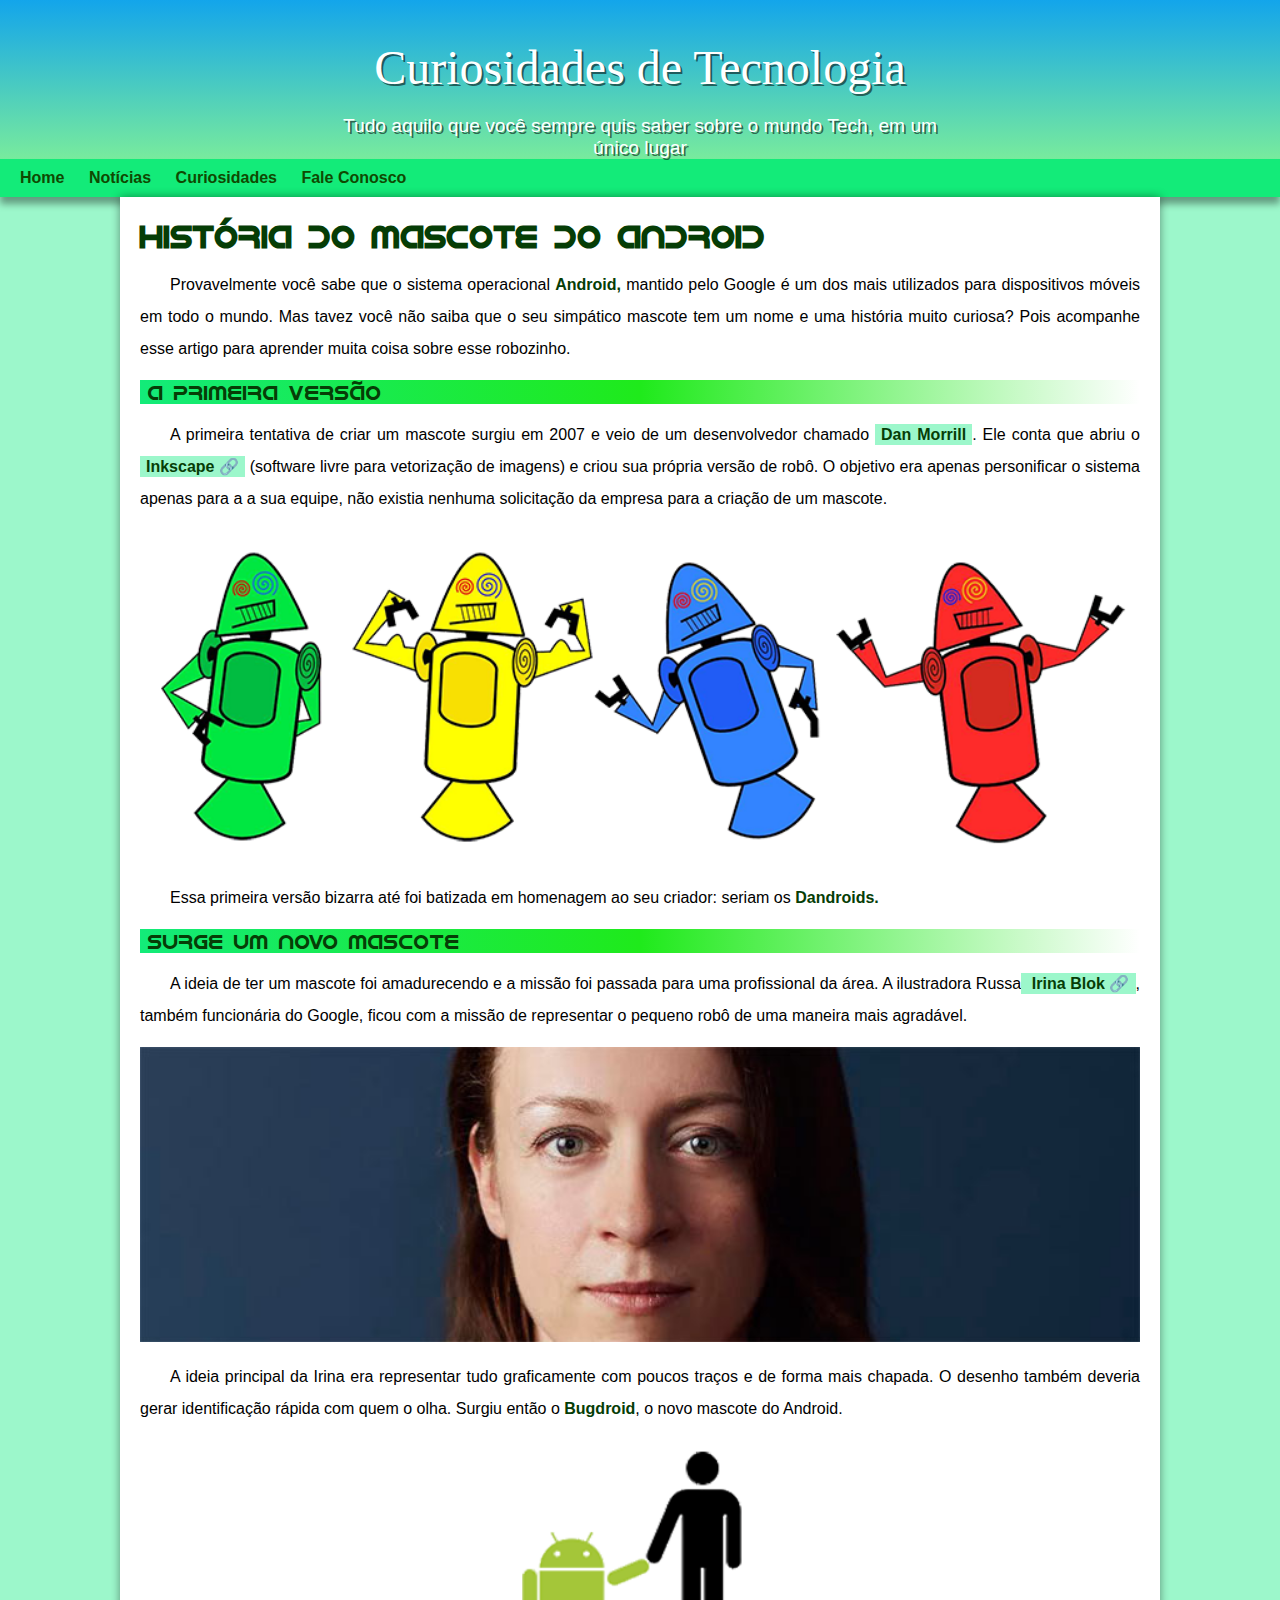
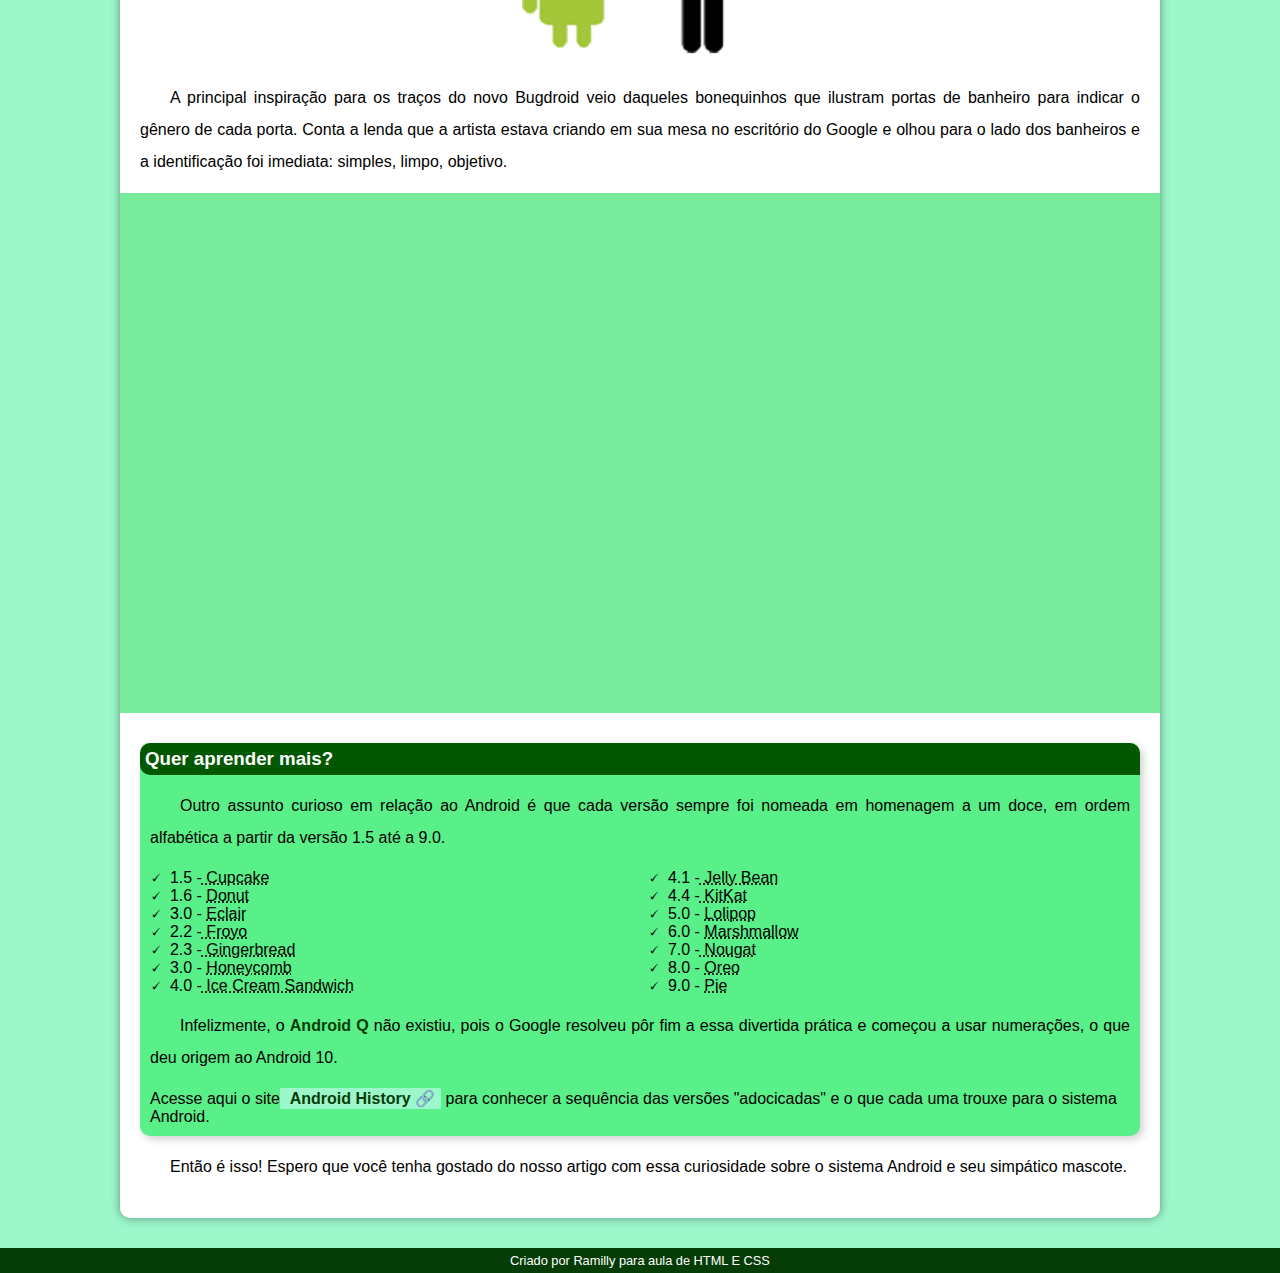
<file: index.html>
<!DOCTYPE html>
<html lang="pt-br">
<head>
    <meta charset="UTF-8">
    <meta name="viewport" content="width=device-width, initial-scale=1.0">
    <title>Como surgiu o mascote do android</title>
    <link rel="shortcut icon" href="imagens/favicon.ico" type="image/x-icon">
    <link rel="stylesheet" href="stylo/style.CSS">
</head>
<body>
    <header>
        <h1>Curiosidades de Tecnologia</h1>
        <p>Tudo aquilo que você sempre quis saber sobre o mundo Tech, em um único lugar</p>
    </header>
    <nav>
        <a href="#">Home</a>
        <a href="#">Notícias</a>
        <a href="#">Curiosidades</a>
        <a href="#">Fale Conosco</a>
    </nav>
    <main>
        <article>
        <h1>História do Mascote do Android</h1>

            <p>Provavelmente você sabe que o sistema operacional <strong>Android,</strong> mantido pelo Google é um dos mais utilizados para dispositivos móveis em todo o mundo. Mas tavez você não saiba que o seu simpático mascote tem um nome e uma história muito curiosa? Pois acompanhe esse artigo para aprender muita coisa sobre esse robozinho.</p>

            <h2>A primeira versão</h2>

            <p>A primeira tentativa de criar um mascote surgiu em 2007 e veio de um desenvolvedor chamado <a href="https://androidcommunity.com/dan-morrill-shows-us-the-android-mascot-that-almost-was-20130103/" target="_blank">Dan Morrill</a>. Ele conta que abriu o <a href="https://inkscape.org/pt-br/" target="_blank" class="externo">Inkscape</a> (software livre para vetorização de imagens) e criou sua própria versão de robô. O objetivo era apenas personificar o sistema apenas para a a sua equipe, não existia nenhuma solicitação da empresa para a criação de um mascote.</p>

            <picture>
                <source media="(max-width: 670px)" srcset="imagens/dan-droids-pq.png">
                <img src="imagens/dan-droids.png" alt="primeiro mascote do Android"></picture>

            <p>Essa primeira versão bizarra até foi batizada em homenagem ao seu criador: seriam os <strong>Dandroids.</strong></p>

            <h2>Surge um novo mascote</h2>

            <p>A ideia de ter um mascote foi amadurecendo e a missão foi passada para uma profissional da área. A ilustradora Russa<a href="https://www.irinablok.com/" target="_blank" class="externo"> Irina Blok</a>, também funcionária do Google, ficou com a missão de representar o pequeno robô de uma maneira mais agradável.</p>

          <picture>
            <source media="(max-width:670px )" srcset="imagens/irina-blok-pq.jpg">
            <img src="imagens/irina-blok.jpg" alt="criadora do android"></picture>

            <p>A ideia principal da Irina era representar tudo graficamente com poucos traços e de forma mais chapada. O desenho também deveria gerar identificação rápida com quem o olha. Surgiu então o <strong>Bugdroid</strong>, o novo mascote do Android.</p>

           <img src="imagens/bugdroid.png" class="pequena" alt="bugdroid">

            <p>A principal inspiração para os traços do novo Bugdroid veio daqueles bonequinhos que ilustram portas de banheiro para indicar o gênero de cada porta. Conta a lenda que a artista estava criando em sua mesa no escritório do Google e olhou para o lado dos banheiros e a identificação foi imediata: simples, limpo, objetivo.</p>

            <div class="video"><iframe width="560" height="315" src="https://www.youtube.com/embed/l2UDgpLz20M?si=z8mHu2H705_Gt8eh" title="YouTube video player" frameborder="0" allow="accelerometer; autoplay; clipboard-write; encrypted-media; gyroscope; picture-in-picture; web-share" referrerpolicy="strict-origin-when-cross-origin" allowfullscreen></iframe></div>
             <aside>
                 <h3>Quer aprender mais? </h3>
                 
                             <p>Outro assunto curioso em relação ao Android é que cada versão sempre foi nomeada em homenagem a um doce, em ordem alfabética a partir da versão 1.5 até a 9.0.</p>
                 <ul>
                     
                                 <li>1.5 -<abbr title="Bolo de copo"> Cupcake</abbr></li>
                                 <li>1.6 - <abbr title="Rosquinha">Donut</abbr></li>
                                 <li>3.0 - <abbr title="Bomba">Eclair</abbr></li>
                                 <li>2.2 -<abbr title="Iogurte congelado"> Froyo</abbr></li>
                                 <li>2.3 -<abbr title="Biscoito de gengibre"> Gingerbread</abbr></li>
                                 <li>3.0 - <abbr title="Favo de mel">Honeycomb</abbr></li>
                                 <li>4.0 -<abbr title="Sanduiche de sorvete"> Ice Cream Sandwich</abbr></li>
                                 <li>4.1 -<abbr title="Jujuba"> Jelly Bean</abbr></li>
                                 <li>4.4 -<abbr title="Kitket"> KitKat</abbr></li>
                                 <li>5.0 - <abbr title="Pirulito">Lolipop</abbr></li>
                                 <li>6.0 - <abbr title="Marshmallow">Marshmallow</abbr></li>
                                 <li>7.0 -<abbr title="Torrone"> Nougat</abbr></li>
                                 <li>8.0 - <abbr title="operacional">Oreo</abbr></li>
                                 <li>9.0 - <abbr title="Torta">Pie</abbr></li>
                 </ul>
                 
                             <p>Infelizmente, o <strong>Android Q</strong> não existiu, pois o Google resolveu pôr fim a essa divertida prática e começou a usar numerações, o que deu origem ao Android 10.</p>
                 
                            Acesse aqui o site<a href="https://www.android.com/intl/pt-BR_br/history/" target="_blank" class="externo"> Android History</a> para conhecer a sequência das versões "adocicadas" e o que cada uma trouxe para o sistema Android.
             </aside>

           <p> Então é isso! Espero que você tenha gostado do nosso artigo com essa curiosidade sobre o sistema Android e seu simpático mascote.</p>
        </article>
    </main>
    <footer>
        <p>Criado por Ramilly para aula de HTML E CSS</p>
    </footer>
    
</body>
</html>
</file>
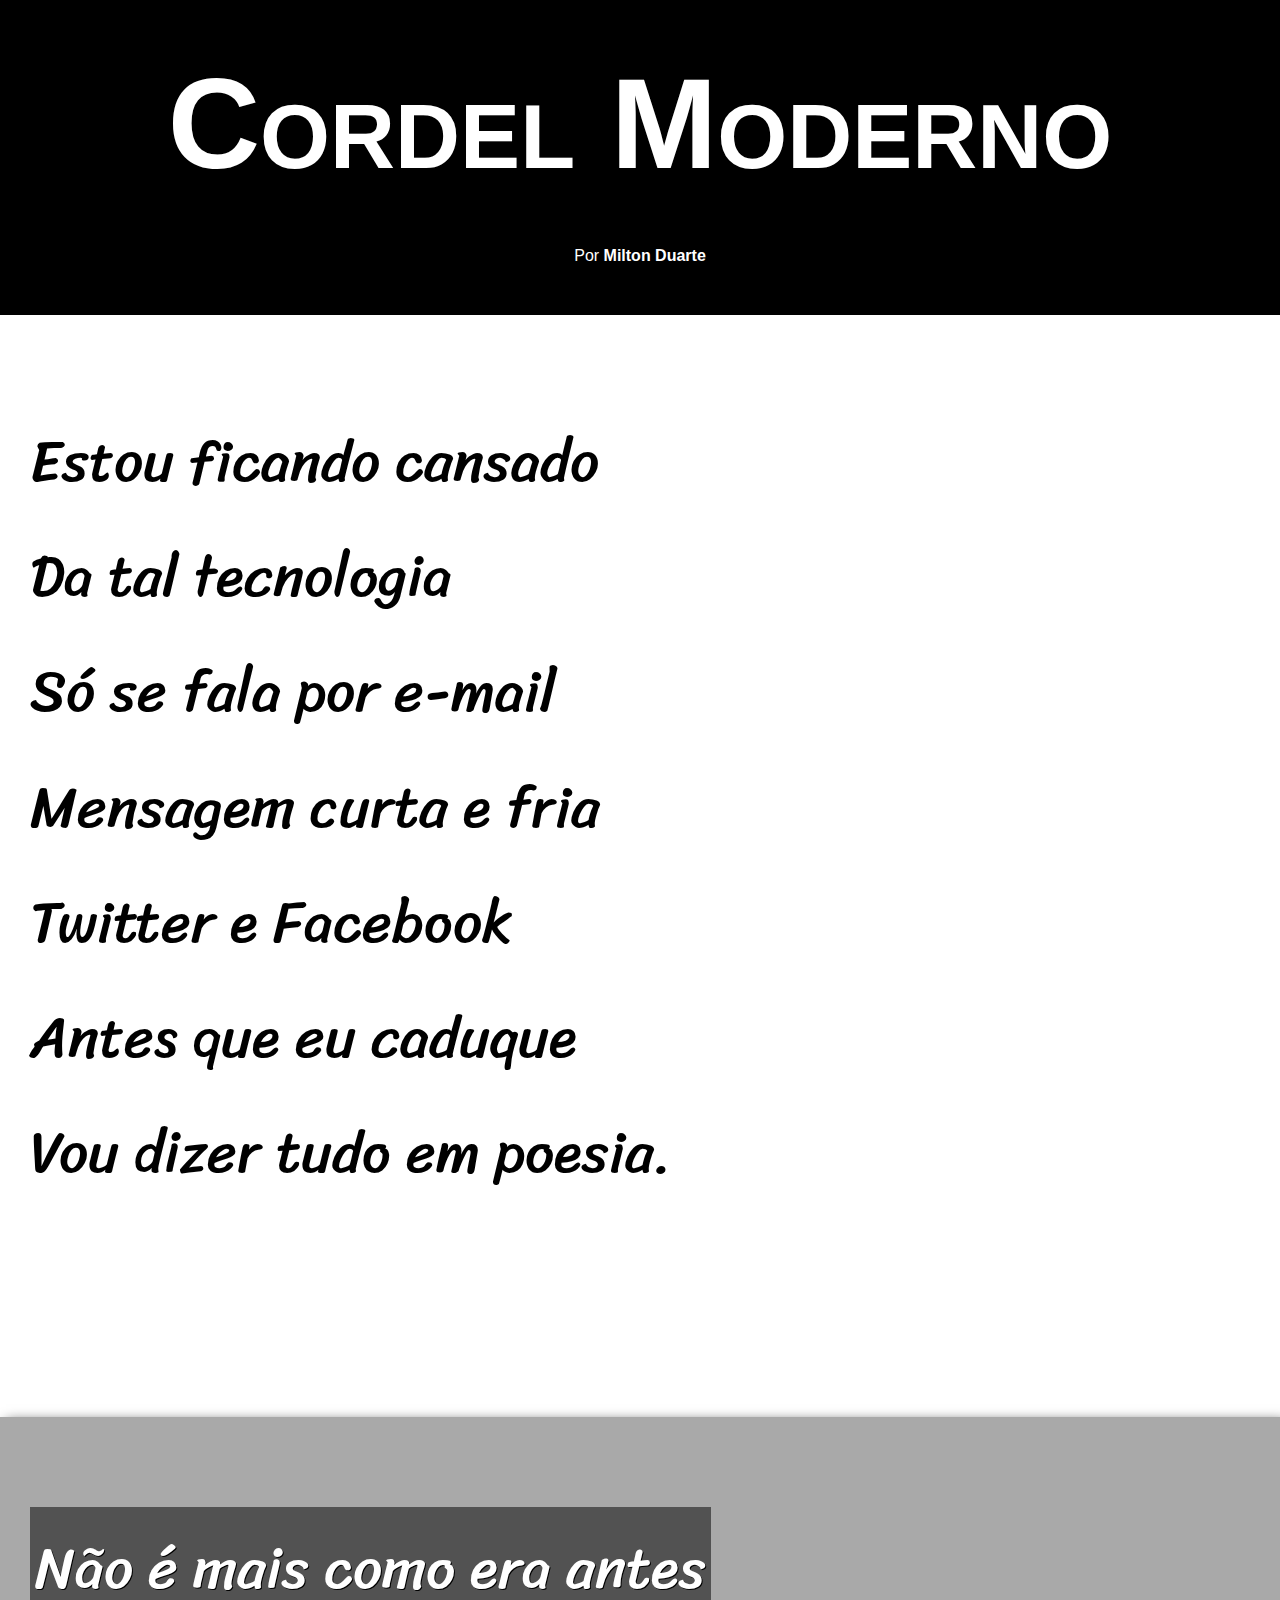
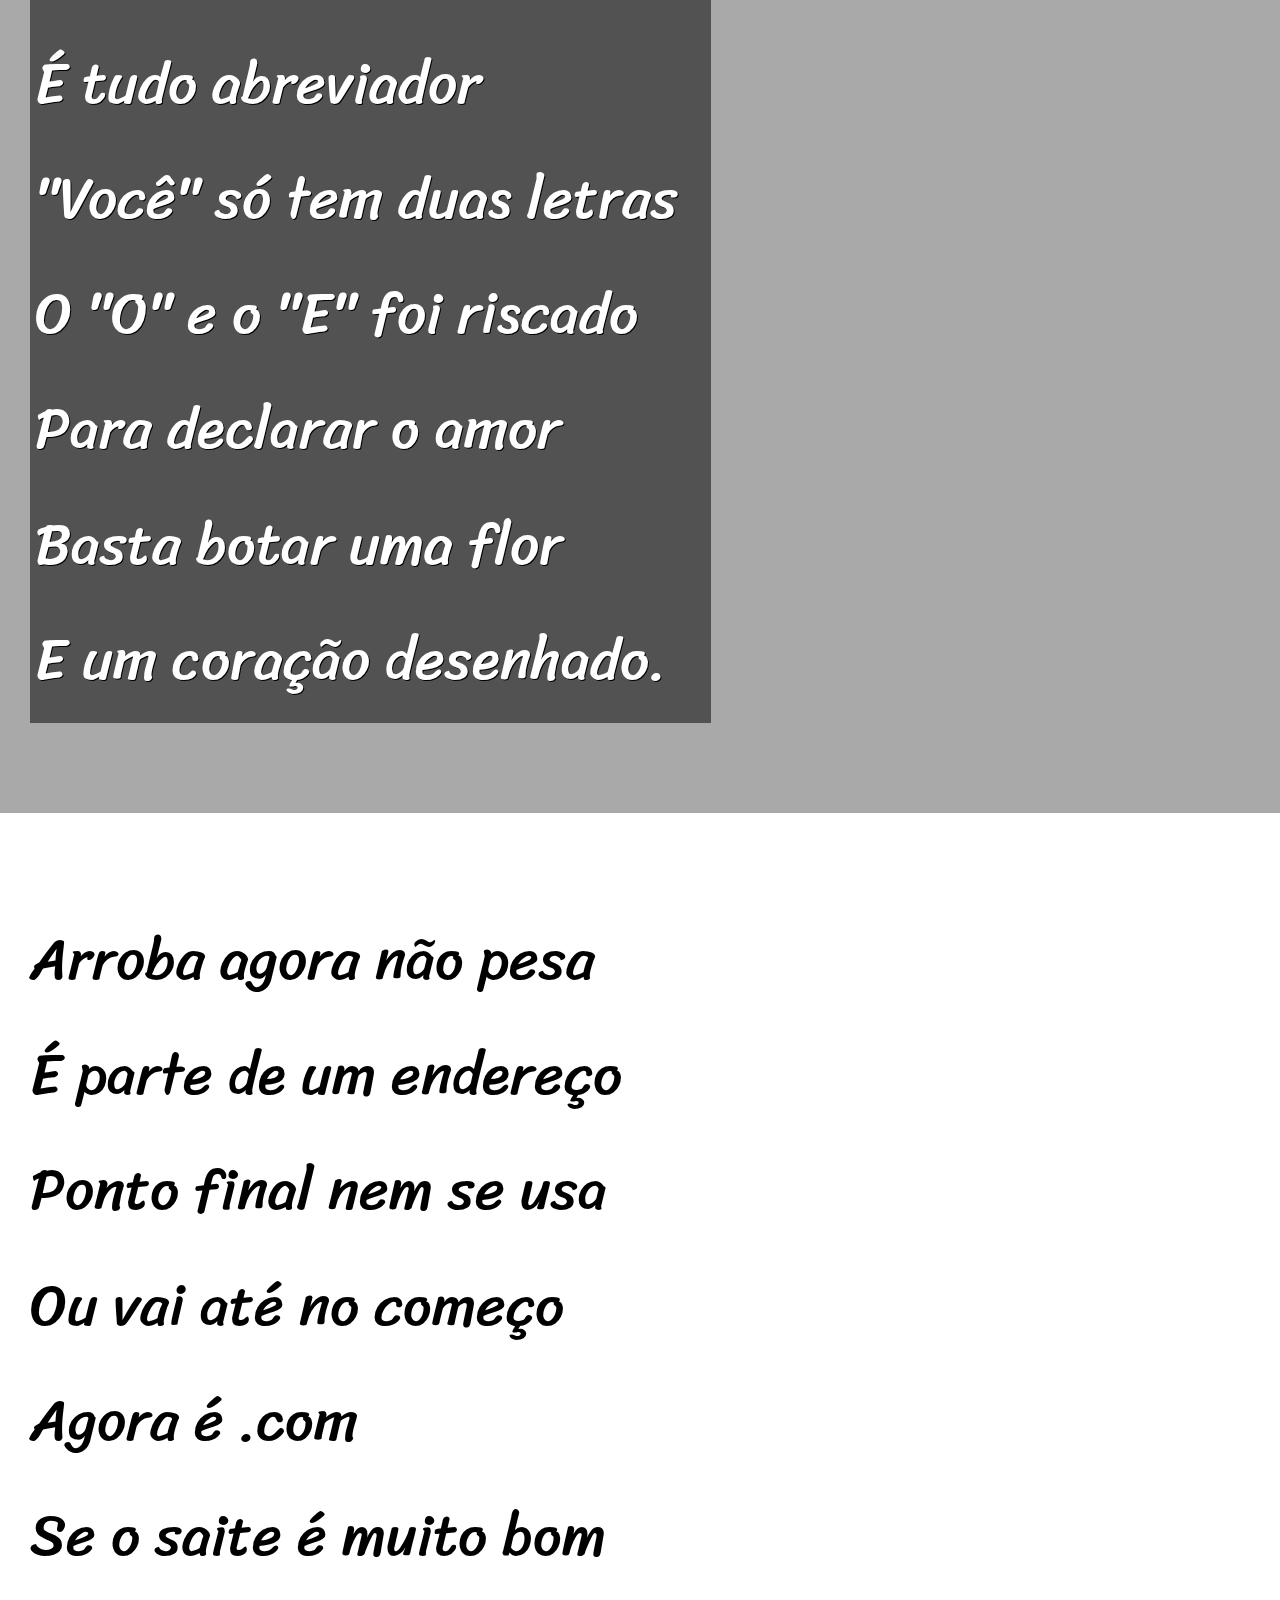
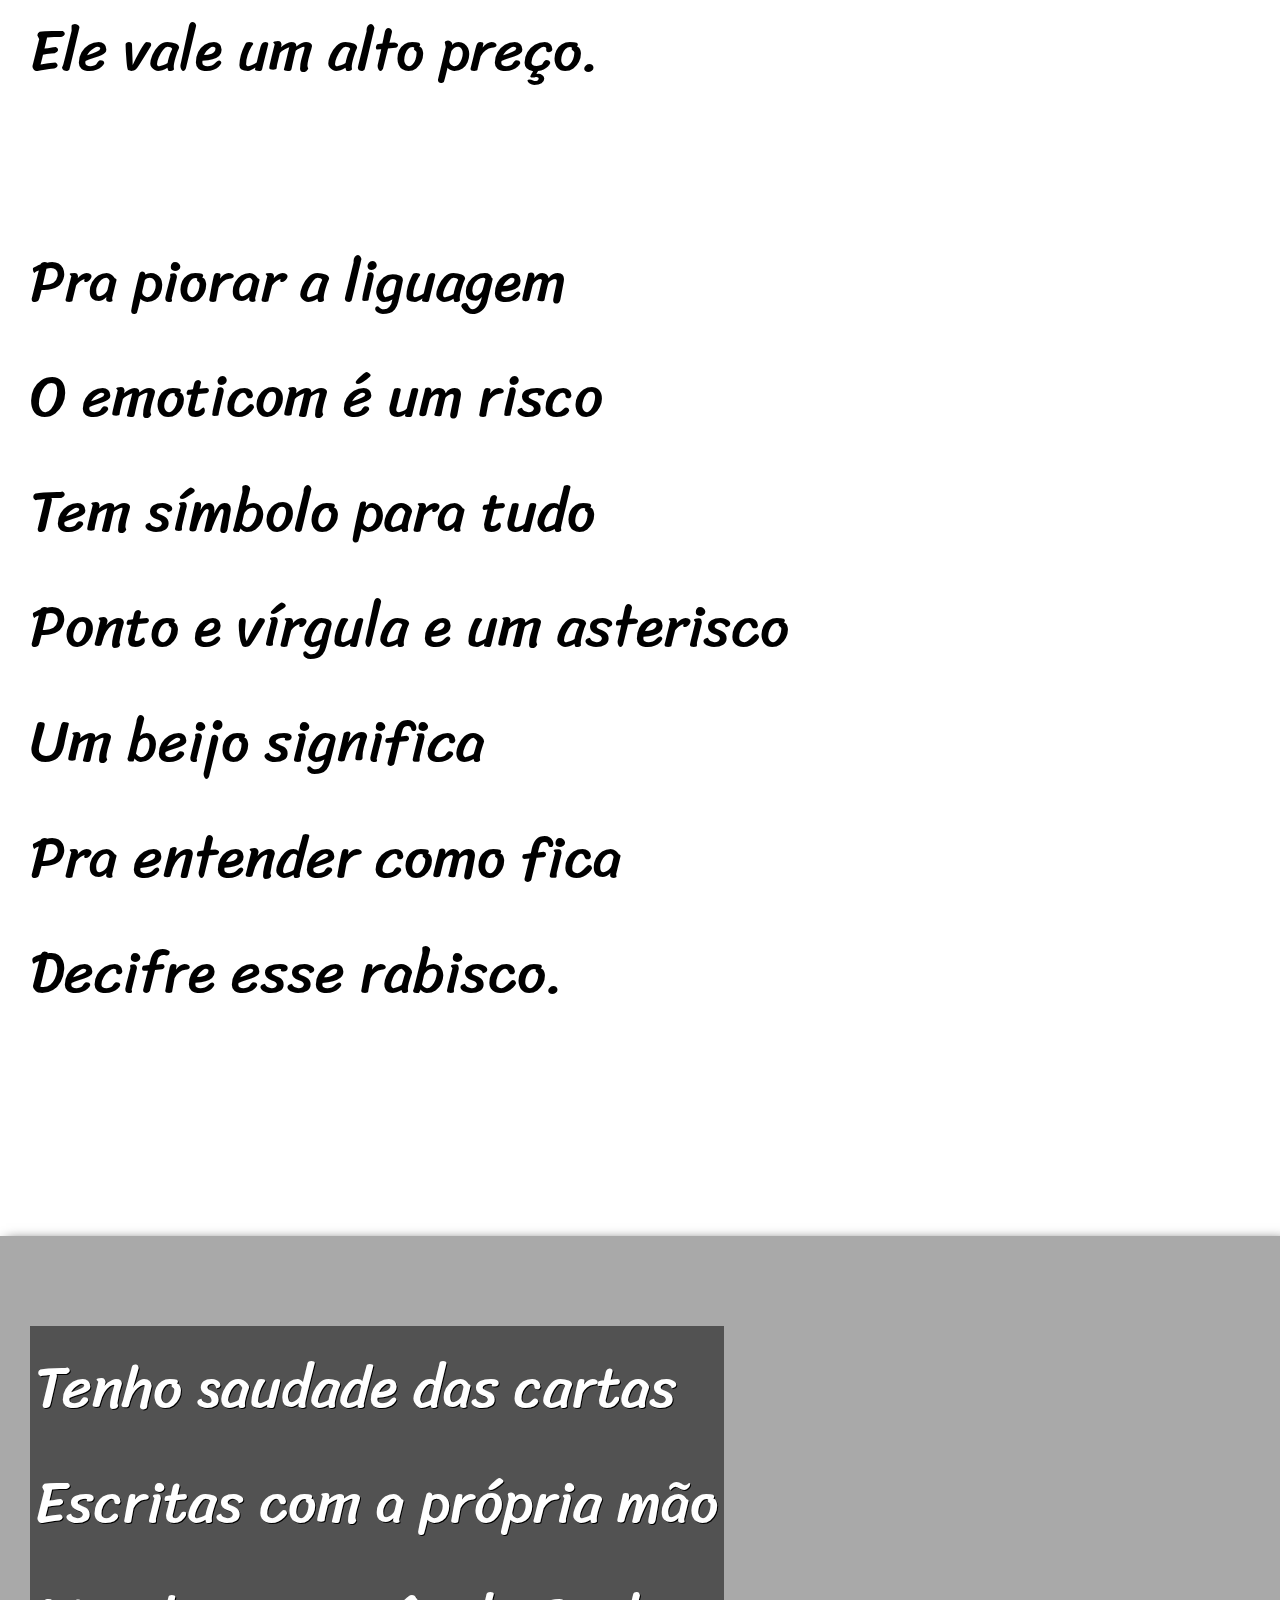
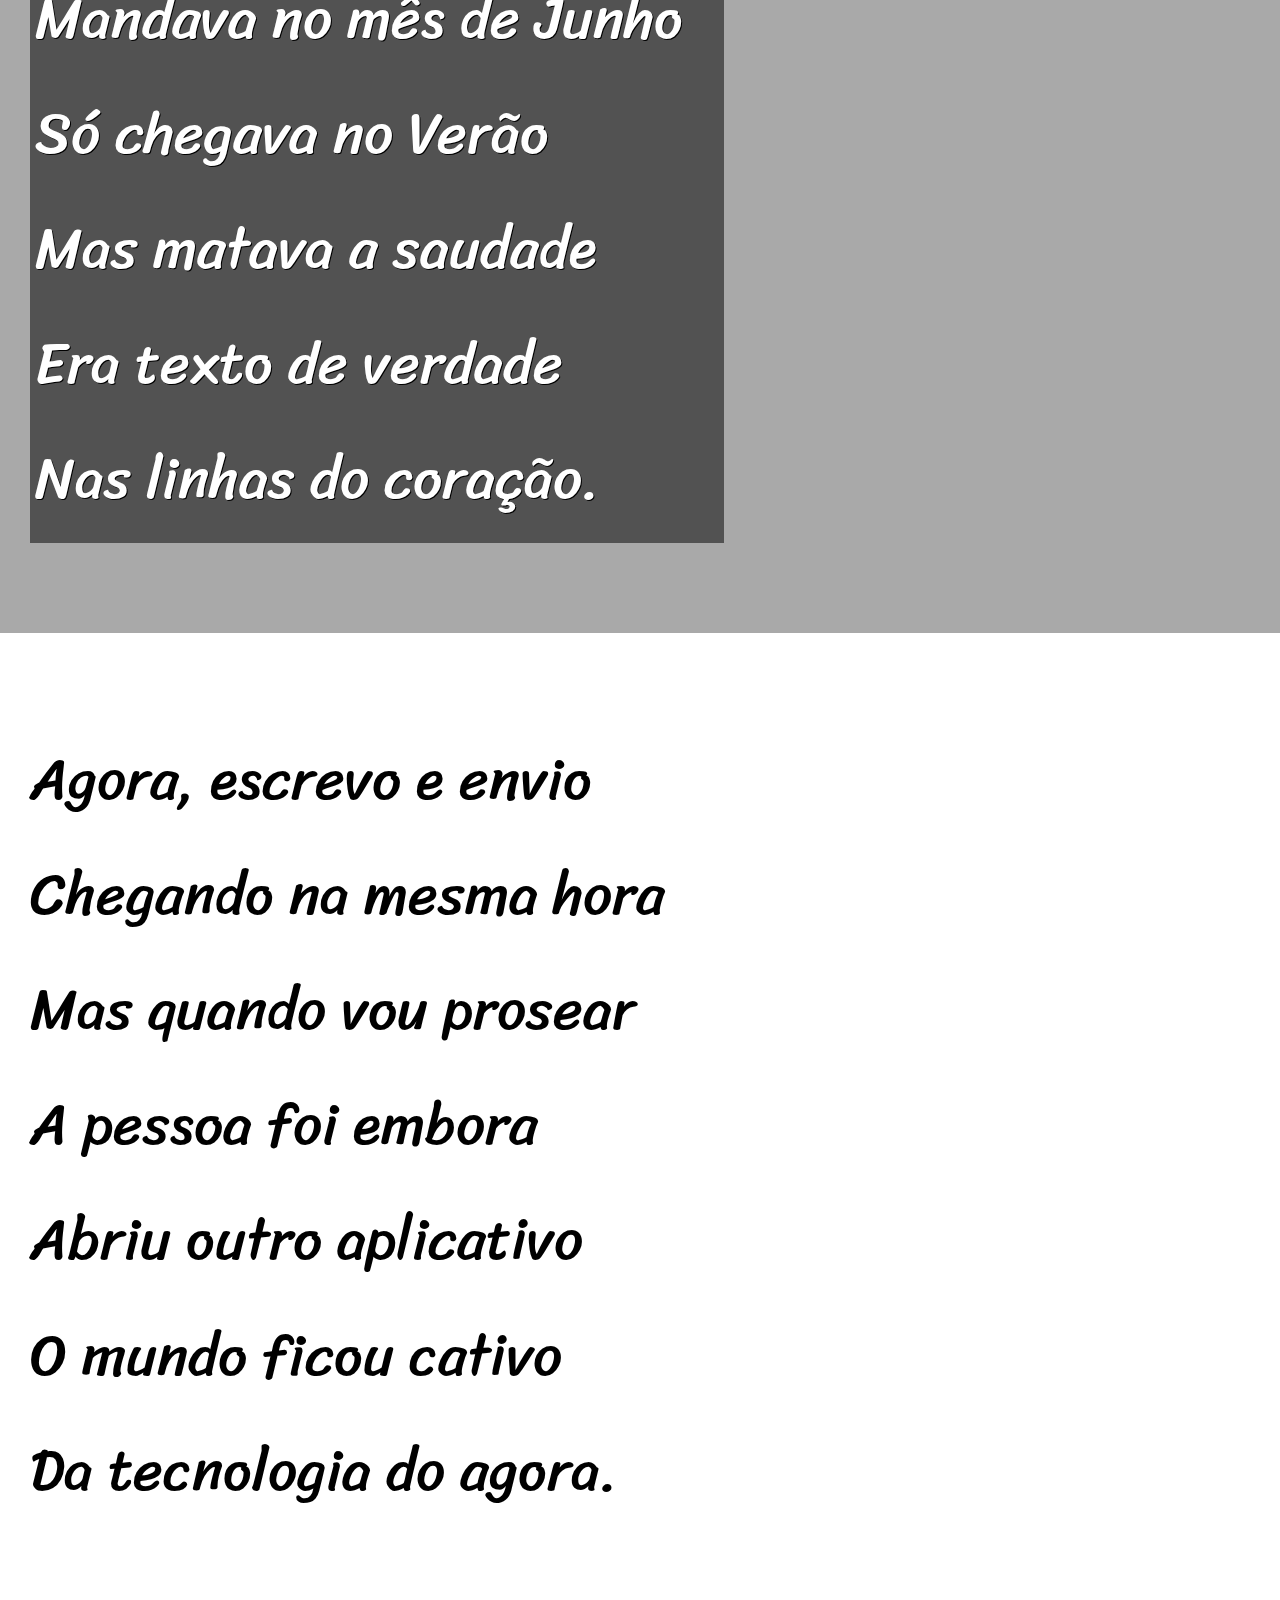
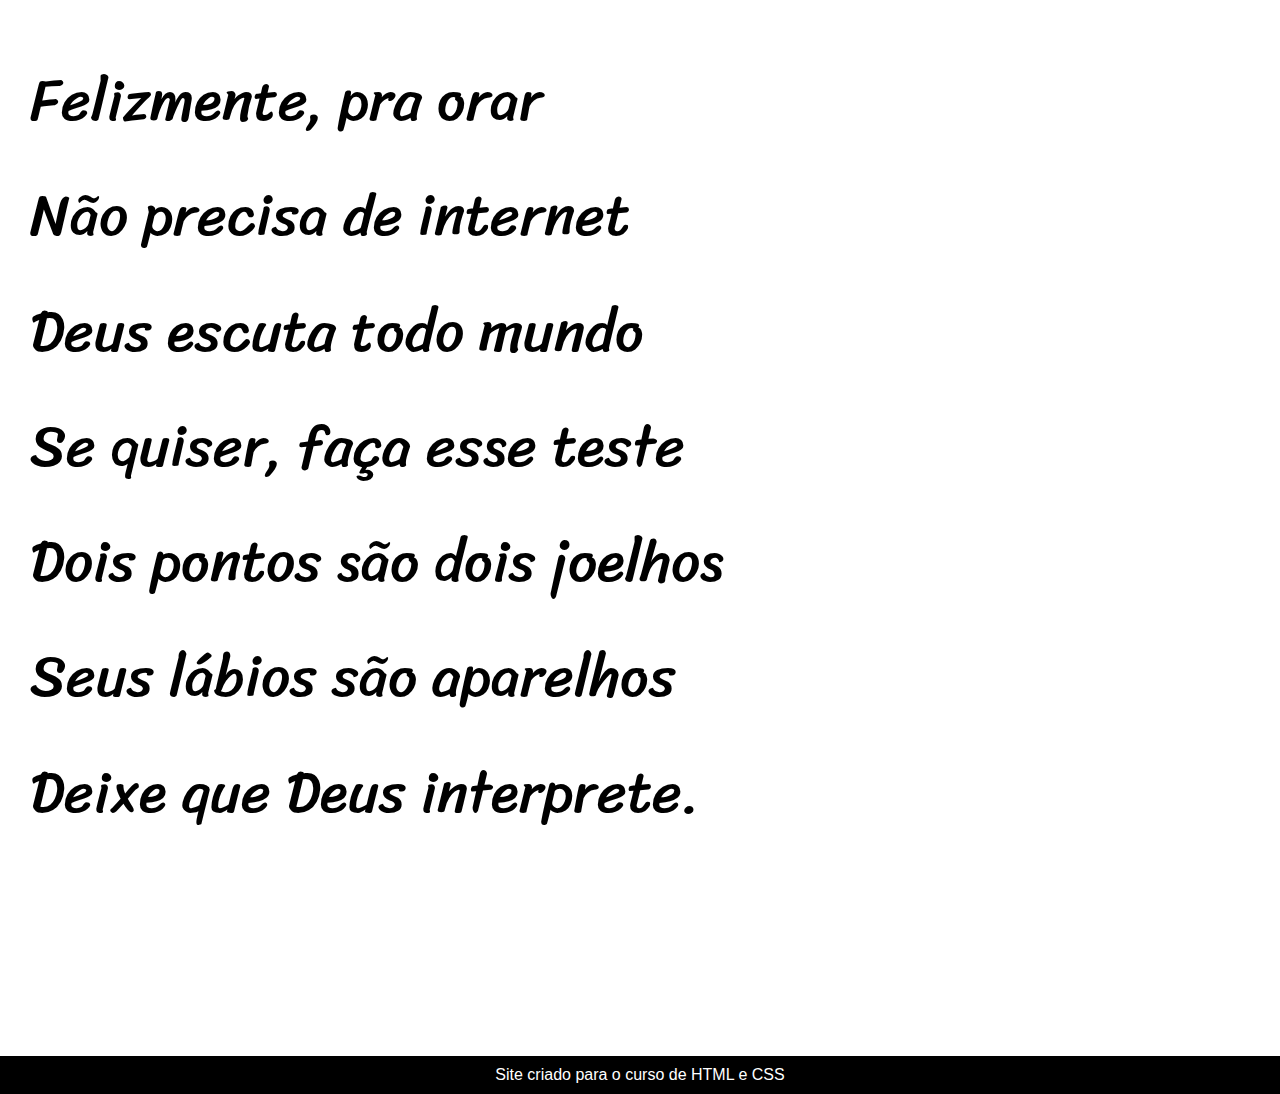
<file: Cordel/index.html>
<!DOCTYPE html>
<html lang="pt-br">
<head>
    <meta charset="UTF-8">
    <meta name="viewport" content="width=device-width, initial-scale=1.0">
    <title>Cordel de tecnologia</title>
<link rel="stylesheet" href="style.css">

</head>
<body>
    <header>
        <h1>Cordel Moderno</h1>
        <p>Por <a href="https://www.recantodasletras.com.br/poesias/3186743">Milton Duarte</a></p>
    </header>
  <section class="normal">
      
      <p>
          Estou ficando cansado <br>
          Da tal tecnologia <br>
          Só se fala por e-mail <br>
          Mensagem curta e fria <br>
          Twitter e Facebook <br>
          Antes que eu caduque <br>
          Vou dizer tudo em poesia. <br>
      </p>
  </section>
    
    
    <section class="imagem"  id="img01">
        <p>
            Não é mais como era antes <br>
            É tudo abreviador <br>
            "Você" só tem duas letras <br>
            O "O" e o "E" foi riscado <br>
            Para declarar o amor <br>
            Basta botar uma flor <br>
            E um coração desenhado. <br>
        </p>
    </section>
    
    
   <section class="normal">
       <p>
           
           Arroba agora não pesa <br>
           É parte de um endereço <br>
           Ponto final nem se usa <br>
           Ou vai até no começo <br>
           Agora é .com <br>
           Se o saite é muito bom <br>
           Ele vale um alto preço. <br>
       </p>
       <p>
           
           Pra piorar a liguagem <br>
           O emoticom é um risco <br>
           Tem símbolo para tudo <br>
           Ponto e vírgula e um asterisco <br>
           Um beijo significa <br>
           Pra entender como fica <br>
           Decifre esse rabisco. <br>
       </p>
       
   </section>
   
  <section class="imagem"  id="img02">
      
      <p>
          Tenho saudade das cartas <br>
          Escritas com a própria mão <br>
          Mandava no mês de Junho <br>
          Só chegava no Verão <br>
          Mas matava a saudade <br>
          Era texto de verdade <br>
          Nas linhas do coração. <br>
      </p>
  </section>
    

    
    <section class="normal">
        <p>
            Agora, escrevo e envio <br>
            Chegando na mesma hora <br>
            Mas quando vou prosear <br>
            A pessoa foi embora <br>
            Abriu outro aplicativo <br>
            O mundo ficou cativo <br>
            Da tecnologia do agora. <br>
        </p>
        <p class="normal">
            
            Felizmente, pra orar <br>
            Não precisa de internet <br>
            Deus escuta todo mundo <br>
            Se quiser, faça esse teste <br>
            Dois pontos são dois joelhos <br>
            Seus lábios são aparelhos <br>
            Deixe que Deus interprete. <br>
        </p>
    </section>

    <footer>
        <p>Site criado para o curso de HTML e CSS</p>
    </footer>
</body>
</html>
</file>
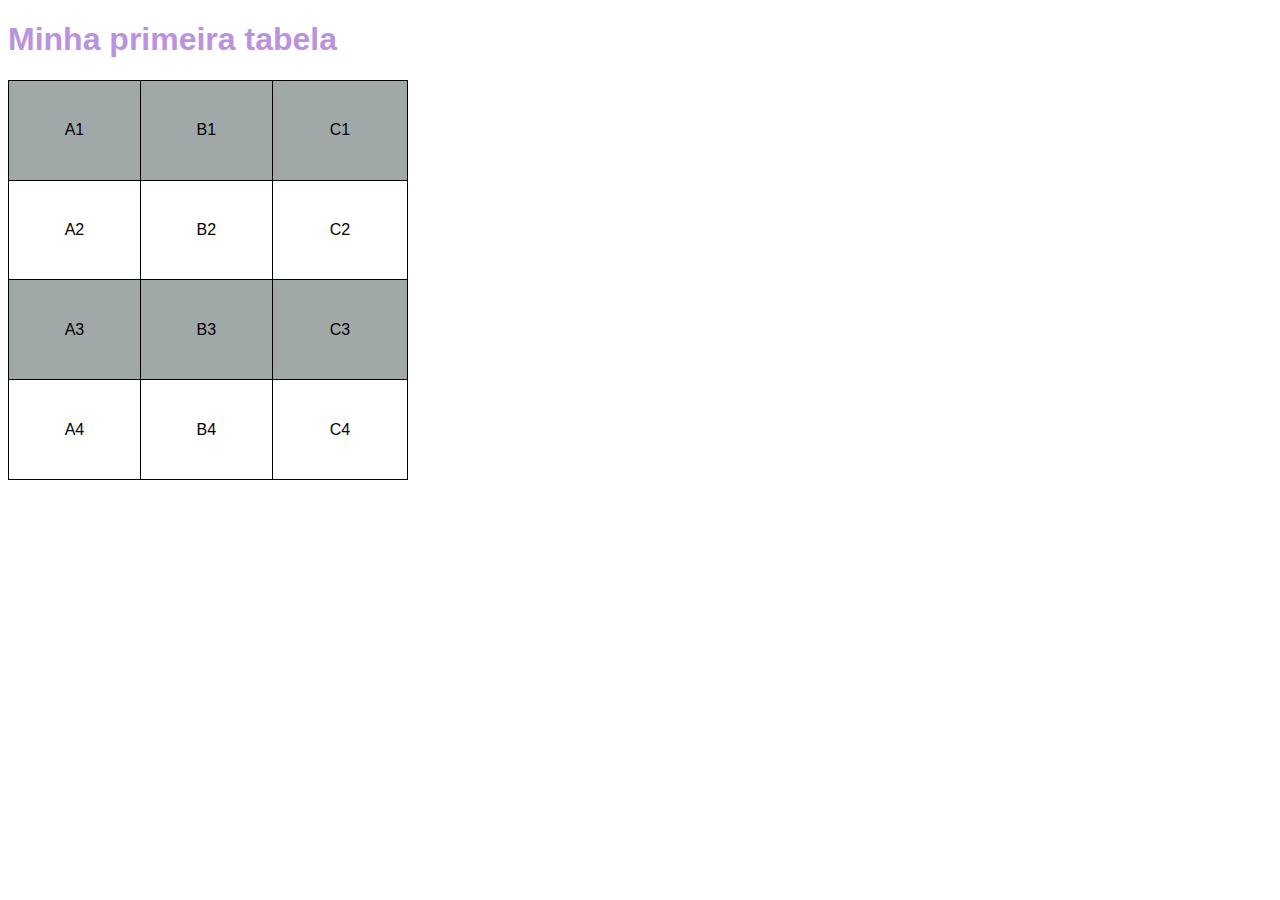
<file: ex022/index.html>
<!DOCTYPE html>
<html lang="pt-br">
<head>
    <meta charset="UTF-8">
    <meta name="viewport" content="width=device-width, initial-scale=1.0">
    <title>Document</title>

    <style>
        body{
            font-family: Arial, Helvetica, sans-serif;
        }
h1{
    color: rgb(186, 146, 224);
    font-family: Impact, Haettenschweiler, 'Arial Narrow Bold', sans-serif;
}

        table{
            width: 400px;
            height: 400px;
            border-collapse: collapse;
            
        }
        td{
            border: 1px solid black;
            padding: 8px;
            text-align: center;
        }
tr.linha{
    background-color: rgb(161, 168, 168);
}
        
tr.l2{
    background-color: rgb(161, 168, 168);
}
        
    </style>
</head>
<body>
  <h1>Minha primeira tabela</h1>

  <!--     
  Hierarquia de tabelas (simples)
  Table= tabela
  Table row= linha de tabela
  Table Header= cabeçalho de tabela
  Table data= dado de tabela
  -->

  <table>
    <tr  class="linha">
        <!--Primeira linha -->

    <td>A1</td>
    <td>B1</td>
    <td>C1</td>
    </tr>

    <tr>
        <td>A2</td>
        <td>B2</td>
        <td>C2</td>
    </tr>

    <tr class="l2">
        <td>A3</td>
        <td>B3</td>
        <TD>C3</TD>
    </tr>

    <tr>
        <td>A4</td>
        <td>B4</td>
        <td>C4</td>
    </tr>
  </table>
</body>
</html>
</file>
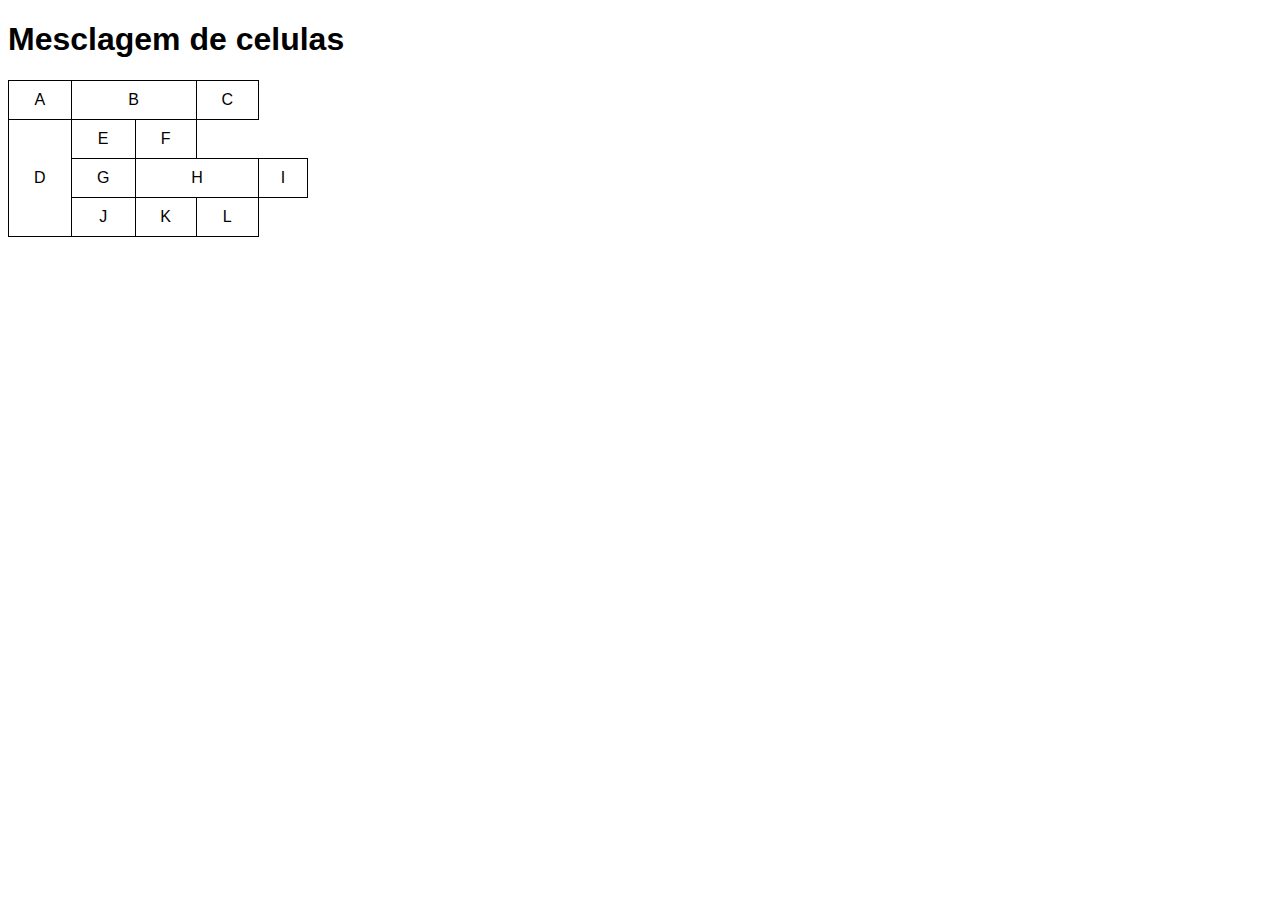
<file: ex022/tabela003.html>
<!DOCTYPE html>
<html lang="pt-br">
<head>
    <meta charset="UTF-8">
    <meta name="viewport" content="width=device-width, initial-scale=1.0">
    <title>Tabelas</title>
    <style>
        body{
            font-family: Arial, Helvetica, sans-serif;
        }
        table{
            border-collapse: collapse;
            width: 300px;
        }
        td{
            border: 1px solid black;
            padding: 10px;
            text-align: center;
        }
         
    </style>
</head>
<body>
    <h1>Mesclagem de celulas</h1>
    <table>
        <tr>
            <td>A</td>
            <td colspan="2">B</td>
            <td>C</td>
        </tr>
        <tr>
            <td rowspan="3">D</td>
            <td>E</td>
            <td>F</td>
        </tr>
        <tr>
            <td>G</td>
            <td colspan="2">H</td>
            <td>I</td>
        </tr>
        <tr>
            <td>J</td>
            <td rowspan="3">K</td>
            <td>L</td>
        </tr>
    </table>
</body>
</html>
</file>
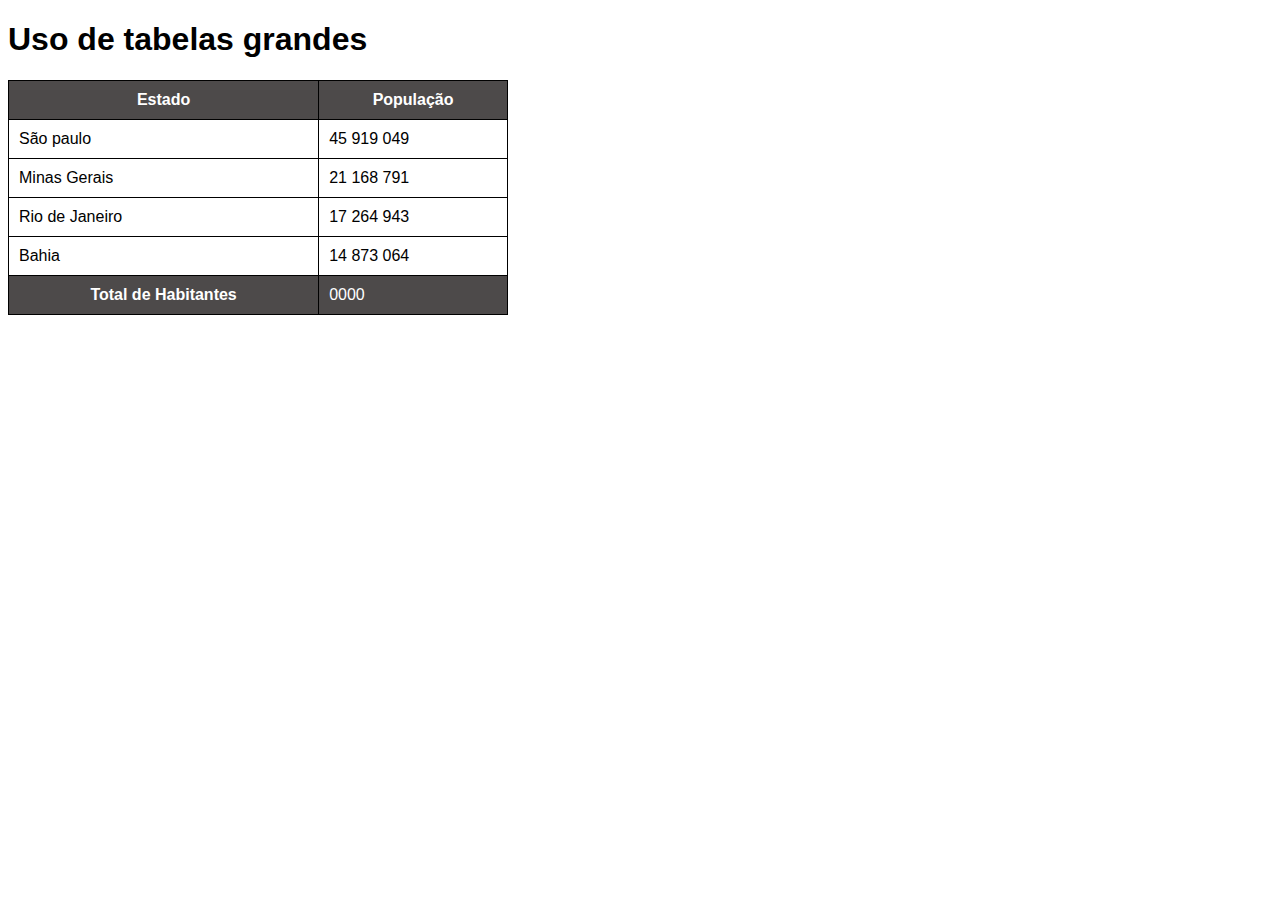
<file: ex022/tabela2.html>
<!DOCTYPE html>
<html lang="pt-br">
<head>
    <meta charset="UTF-8">
    <meta name="viewport" content="width=device-width, initial-scale=1.0">
    <title>Tabelas</title>

    <style>
        body{
            font-family: Arial, Helvetica, sans-serif;
        }
        table{
            width: 500px;
            border-collapse: collapse;
            
        }
        td, th{
            border: 1px solid black;
            padding: 10px;
        }
        thead , tfoot{
            background-color: rgb(77, 74, 74);
            color: white;
        }
    </style>
</head>
<body>
    <h1>Uso de tabelas grandes</h1>
    <!--Anatomia para tabelas grandes
    TABLE
    THEAD= tr,td,th
    TBODY= tr,td,th
    TFOOOT= tr,td, th
    -->
    <table>
        <thead>
            <tr>
                <th>Estado</th>
                <th>População</th>

            </tr>

        </thead>
        <tbody>
<tr>
    <td>São paulo</td>
    <td>45 919 049</td>
</tr>
<tr>
    <td>Minas Gerais</td>
    <td>21 168 791</td>
</tr>
<tr>
    <td>Rio de Janeiro</td>
    <td>17 264 943</td>
</tr>
<tr>
    <td>Bahia</td>
    <td>14 873 064</td>
</tr>
        </tbody>
        <tfoot>
            <tr>
                <th>Total de Habitantes</th>
                <td>0000</td>
            </tr>

        </tfoot>
    </table>
</body>
</html>
</file>
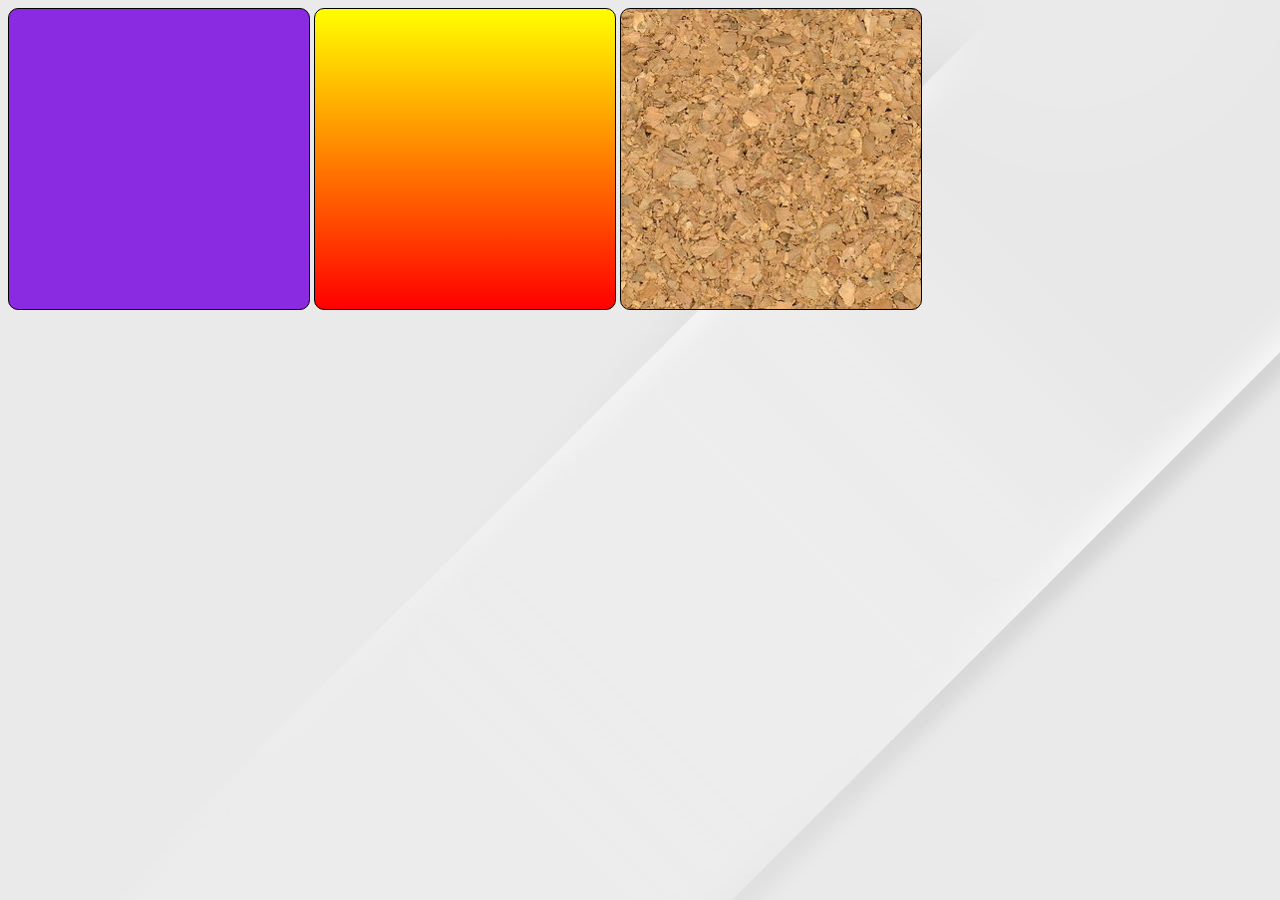
<file: Novo exercicio/imagens/fundo001.html>
<!DOCTYPE html>
<html lang="pt-br">
<head>
    <meta charset="UTF-8">
    <meta name="viewport" content="width=device-width, initial-scale=1.0">
    <title>Teste de imagem de fundo</title>
    <style>

body{
    background: url(wallpaper006.jpg);
}

        .quadrado{
            border: 1px solid black;
            width: 300px;
            height: 300px;
            border-radius: 10px;
            display: inline-block;
            background-color: rgb(253, 244, 234);


        }
        div#q1{
background-color: blueviolet;
        }
div#q2{
    background-image: linear-gradient(to bottom, yellow, red);
}

div#q3{
    background: url(wallpaper001.jpg);
}

    </style>
</head>
<body>
    <div class="quadrado" id="q1">

    </div>
    <div class="quadrado" id="q2">

    </div>
    <div class="quadrado" id="q3">

    </div>
</body>
</html>
</file>
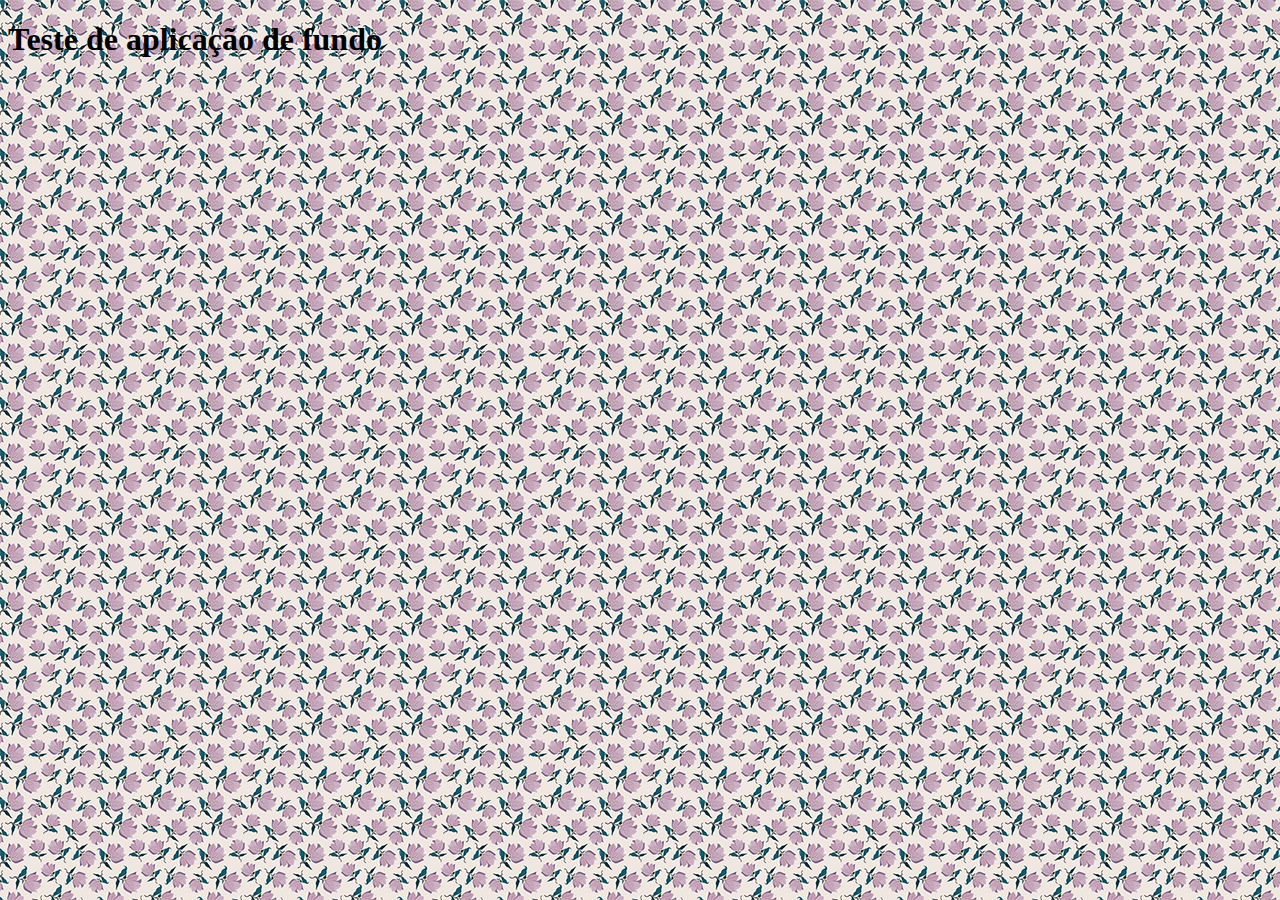
<file: Novo exercicio/imagens/fundo002.html>
<!DOCTYPE html>
<html lang="pt-br">
<head>
    <meta charset="UTF-8">
    <meta name="viewport" content="width=device-width, initial-scale=1.0">
    <title>personalização de fundo</title>
<style>
    body{
        background: url(pattern003.png);
    }
</style>
</head>
<body>
    <h1>Teste de aplicação de fundo</h1>
    
</body>
</html>
</file>
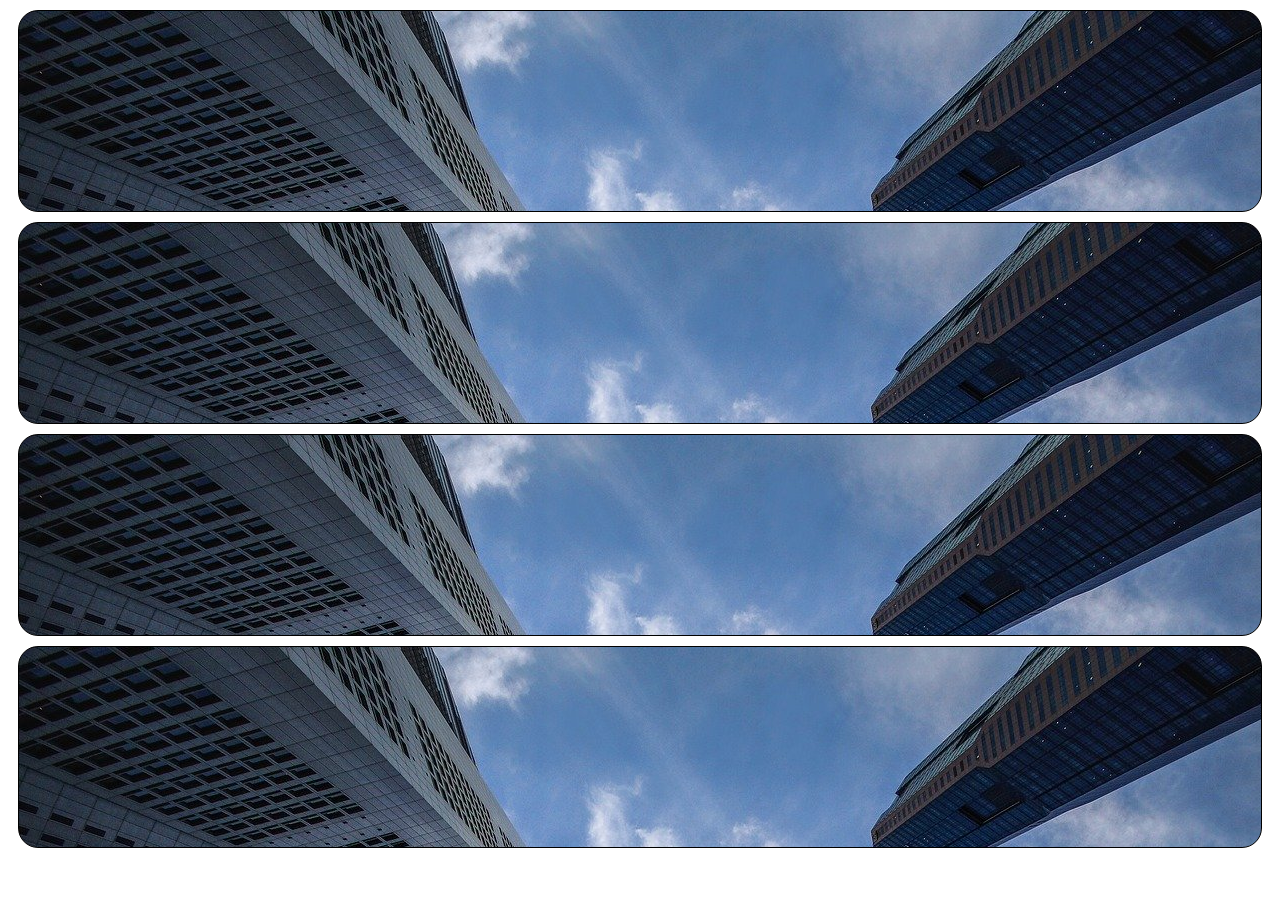
<file: Novo exercicio/imagens/fundo003.html>
<!DOCTYPE html>
<html lang="pt-br">
<head>
    <meta charset="UTF-8">
    <meta name="viewport" content="width=device-width, initial-scale=1.0">
    <title>posição dos fundos</title>

    <style>
        .bloco{
            height: 200px;
            border: 1px solid black;
            border-radius: 20px;
            margin: 10px;
            background: url(wallpaper002.jpg);
        }

    div#q1{
            background-position: left top;
        }
    </style>
</head>
<body>
    <div class="bloco"  id="q1"></div>
    
    <div class="bloco"  id="q2"></div>
    
    <div class="bloco"   id="q3"></div>

    <div class="bloco"    id="q4
    "></div>
    
</body>
</html>
</file>
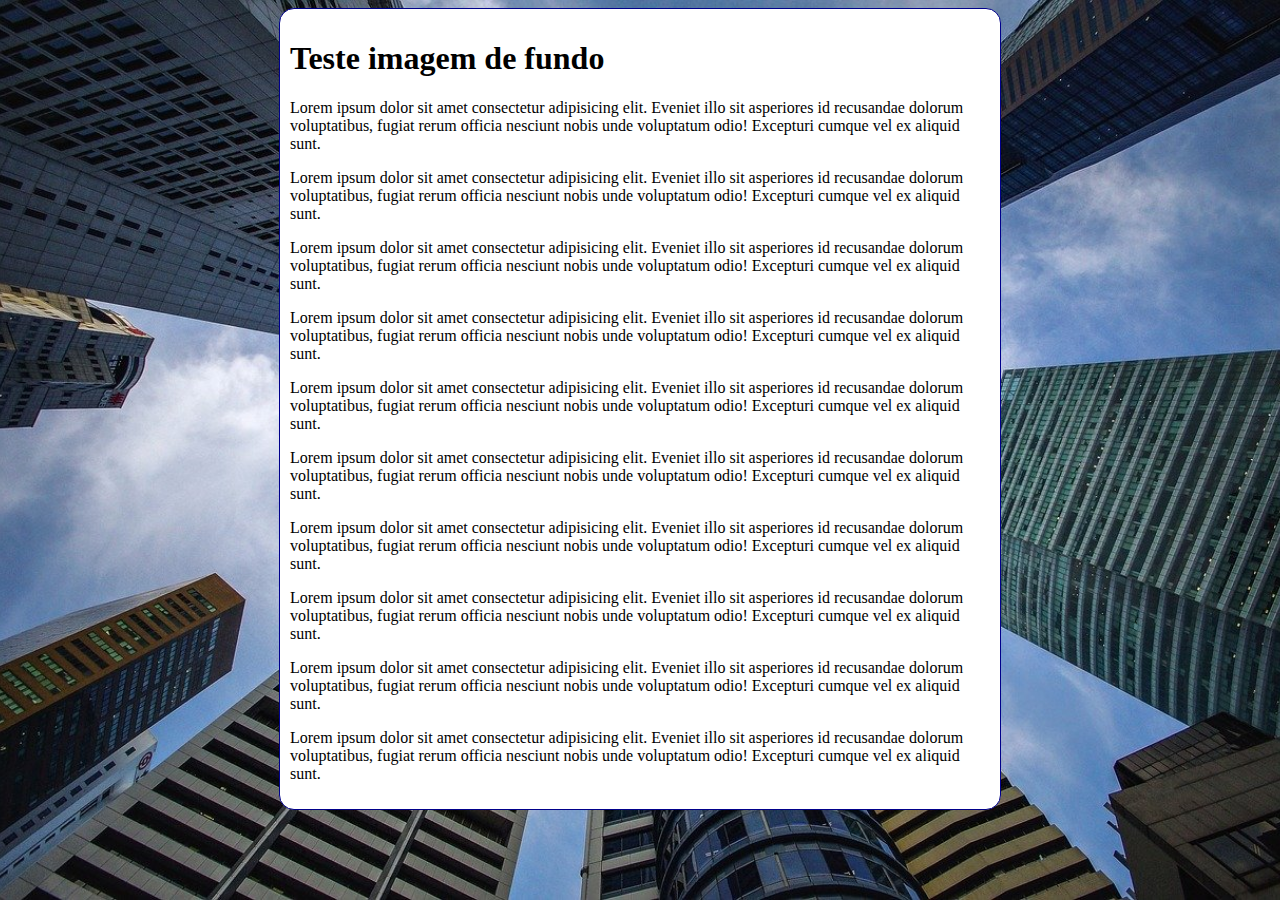
<file: Novo exercicio/imagens/fundo006.html>
<!DOCTYPE html>
<html lang="pt-br">
<head>
    <meta charset="UTF-8">
    <meta name="viewport" content="width=device-width, initial-scale=1.0">
    <title>Teste  de fundo fixo tela</title>
<style>
    body{
        height: 100vh;
        background: url(wallpaper002.jpg);
        color: rgb(0, 0, 0);
        background-position: center center;
        background-repeat: no-repeat;
        background-size:cover;
        background-attachment: fixed;
    }
/*Shorthand - backgroud
color> image> position> repeat > {size}>attachment
*/
    main{
        background-color: white;
       max-width: 700px;
        padding: 10px;
        margin: auto;
        border: 1px solid darkblue;
        border-radius: 15px
    }
</style>

</head>
<body>
    <main>
        <h1>Teste imagem de fundo</h1>
        <p>Lorem ipsum dolor sit amet consectetur adipisicing elit. Eveniet illo sit asperiores id recusandae dolorum voluptatibus, fugiat rerum officia nesciunt nobis unde voluptatum odio! Excepturi cumque vel ex aliquid sunt.</p>
        <p>Lorem ipsum dolor sit amet consectetur adipisicing elit. Eveniet illo sit asperiores id recusandae dolorum voluptatibus, fugiat rerum officia nesciunt nobis unde voluptatum odio! Excepturi cumque vel ex aliquid sunt.</p>
        <p>Lorem ipsum dolor sit amet consectetur adipisicing elit. Eveniet illo sit asperiores id recusandae dolorum voluptatibus, fugiat rerum officia nesciunt nobis unde voluptatum odio! Excepturi cumque vel ex aliquid sunt.</p>
        <p>Lorem ipsum dolor sit amet consectetur adipisicing elit. Eveniet illo sit asperiores id recusandae dolorum voluptatibus, fugiat rerum officia nesciunt nobis unde voluptatum odio! Excepturi cumque vel ex aliquid sunt.</p>
        <p>Lorem ipsum dolor sit amet consectetur adipisicing elit. Eveniet illo sit asperiores id recusandae dolorum voluptatibus, fugiat rerum officia nesciunt nobis unde voluptatum odio! Excepturi cumque vel ex aliquid sunt.</p>
        <p>Lorem ipsum dolor sit amet consectetur adipisicing elit. Eveniet illo sit asperiores id recusandae dolorum voluptatibus, fugiat rerum officia nesciunt nobis unde voluptatum odio! Excepturi cumque vel ex aliquid sunt.</p>
        <p>Lorem ipsum dolor sit amet consectetur adipisicing elit. Eveniet illo sit asperiores id recusandae dolorum voluptatibus, fugiat rerum officia nesciunt nobis unde voluptatum odio! Excepturi cumque vel ex aliquid sunt.</p>
        <p>Lorem ipsum dolor sit amet consectetur adipisicing elit. Eveniet illo sit asperiores id recusandae dolorum voluptatibus, fugiat rerum officia nesciunt nobis unde voluptatum odio! Excepturi cumque vel ex aliquid sunt.</p>
        <p>Lorem ipsum dolor sit amet consectetur adipisicing elit. Eveniet illo sit asperiores id recusandae dolorum voluptatibus, fugiat rerum officia nesciunt nobis unde voluptatum odio! Excepturi cumque vel ex aliquid sunt.</p>
        <p>Lorem ipsum dolor sit amet consectetur adipisicing elit. Eveniet illo sit asperiores id recusandae dolorum voluptatibus, fugiat rerum officia nesciunt nobis unde voluptatum odio! Excepturi cumque vel ex aliquid sunt.</p>
    </main>
    
</body>
</html>
</file>
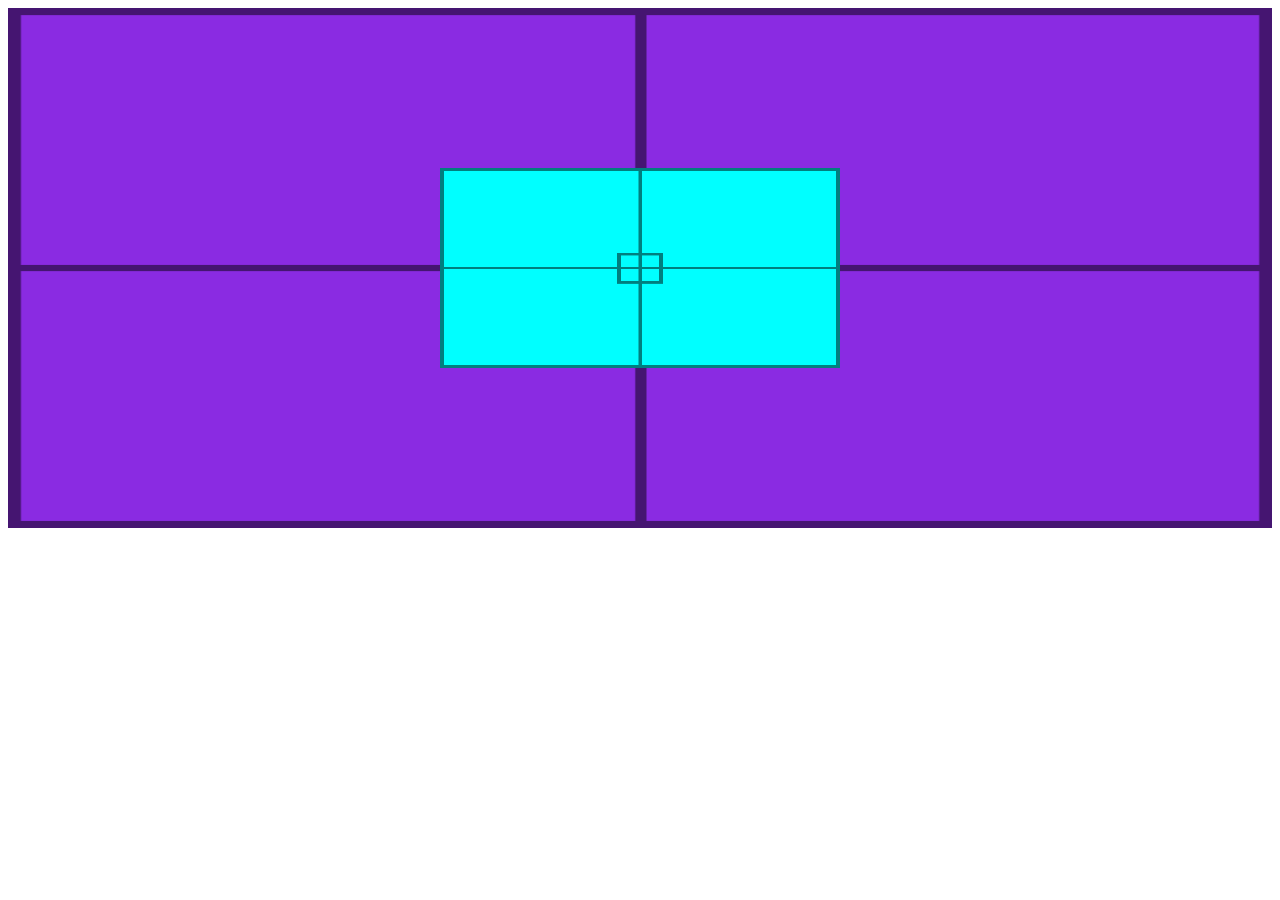
<file: Novo exercicio/imagens/fundo007.html>
<!DOCTYPE html>
<html lang="pt-br">
<head>
    <meta charset="UTF-8">
    <meta name="viewport" content="width=device-width, initial-scale=1.0">
    <title>Alinhamento vertical</title>

<style>
    #container{
        height: 500px;
        background-size: 100% 100%;
        padding: 10px;
        background-color: blueviolet;
        position: relative;
        background-image: url(target001.png);
    
        
    }

    #conteudo{
        height: 200px;
        width: 400px;
        background-color: aqua;
        position: absolute;

        left: 50%;
        top: 50%;

        background-image: url(target001.png);
        background-size: 100% 100%;

        transform: translate(-50%, -50%);
    }
    
</style>

</head>
<body>
    <section id="container">
        <article id="conteudo">

        </article>
    </section>
    
</body>
</html>
</file>
<file: stylo/style.CSS>
@charset "UTF-8";

@font-face {
    font-family: 'Android';
    src: url('../fontes/idroid.otf') format('opentype');
    font-weight: normal;
}



:root{
    --cor0:#063d06;
    --cor1:#13EB79;
    --cor2:#1FEA1B;
    --cor3:#13A5EB;
    --cor4:#61EBBD;
    --cor5:#78EB9D;

    --font-padrao:Arial, Verdana, Helvetica, Sans-serif;
    --fonte-destaque: 'Bebas Neue', cursive;
    --fonte-Android:'Android', cursive;
}
/* variaveis em css */

* {
    margin: 0px;
    padding: 0px;
}

body{
    background-color:#9cf7cb ;
    font-family: var(--font-padrao);
}

a.externo::after{
    content: '\00A0\🔗';
}

header{
    
    background-image: linear-gradient(to bottom, var(--cor3), var(--cor5));
    min-height: 150px;
    text-align: center;
}

header > h1{
    color: #ffffff;
    font-family: var(--fonte-destaque);
    padding-top: 40px;
    margin-bottom: 20px;
    font-size: 3em;
    text-shadow: 2px 2px 0px rgba(0, 0, 0, 0.548);
    font-weight: normal;
}

header > p {
    color: white;
    font-family: var(--font-padrao);
    font-size: 1.2em;
    max-width: 600px;
    margin: auto;
    padding-right: 10px;
    padding-left: 10px;
    text-shadow: 2px 2px 0px rgba(0, 0, 0, 0.548);
}

nav{
    background-color: var(--cor1);
    padding: 10px;
    box-shadow: 0px 7px 7px rgba(0, 0, 0, 0.37);
}

nav > a{
    color: rgb(15, 73, 1);
    padding: 10px;
    text-decoration: none;
    font-weight: bold;
    transition-duration: 0.5;

}

nav > a:hover{
    background-color: var(--cor2);
    color: #063d06;
}

main{
    min-width: 300px;
    max-width: 1000px;
    margin: auto;
    margin-bottom: 30px;
    padding: 20px;
    background-color: white;
    box-shadow: 0px 0px 10px rgba(0, 0, 0, 0.418);
    border-bottom-left-radius:10px ;
    border-bottom-right-radius:10px ;
}

main h1{
    color: var(--cor0);
    font-family: var(--fonte-Android);
}
main h2{
font-family: var(--fonte-Android);
color: var(--cor0);
font-size: 1.3em;
background-image: linear-gradient(to right, var(--cor1), var(--cor2), transparent);
text-indent: 8px;
font-weight: normal;
}
main p {
    margin: 15px 0px 15px 0px;
    text-align: justify;
    text-indent: 30px;
    font-size: 1em;
    line-height:2em;
}

main strong{
    color: #063d06;
    font-weight: bold;
}
  
main img{
    width: 100%;
}

main img.pequena{
    max-width: 350px;
    display: block;
    margin: auto;
}

div.video{
    background-color: #78EB9D;
    margin-bottom: 30px;
    margin: 0 -20px 30px -20px;
    padding: 20px;
    position: relative;
    padding-bottom: 50%;
}


div.video > iframe{
    position: absolute;
    top: 5%;
    left: 5%;
    width: 90%;
    height: 90%;

}

aside{
    background-color: #00e749a6;
    padding: 10px;
    border-radius: 10px;
    box-shadow: 3px 3px 8px rgba(0, 0, 0, 0.192);
   
}

aside > h3{
    background-color: #025801;
    color: white;
    padding: 5px;
    margin: -10px -10px 0px -10px;
    border-radius: 10px 10px 0px 10px;
  
}

aside > ul{
list-style-position: inside;
columns: 2;
list-style-type: '\🗸\00A0\00A0';
}

main a{
    color: #063d06;
    text-decoration: none;
    font-weight: bold;
    background-color: #9cf7cb;
    padding: 2px 6px;
}

main a:hover{
    text-decoration: underline;
    color: rgb(30, 187, 43);
}



footer{
    background-color: var(--cor0);
    color: rgb(0, 0, 0);
    text-align: center;
    font-size: 0.8em;
    padding: 5px;
    color: white;
}
</file>
<file: Cordel/style.css>
@import url('https://fonts.googleapis.com/css2?family=Passion+One:wght@400;700;900&display=swap');



@import url('https://fonts.googleapis.com/css2?family=Passion+One:wght@400;700;900&family=Sriracha&display=swap');



:root{
    --fonte2:"Passion One", sans-serif;
    --fonte3:"Sriracha", system-ui;
}


*{
    margin: 0px;
    padding: 0px;
}


body{
   min-height: 100vh;
    background-color: darkgrey;
font-family: Verdana, Geneva, Tahoma, sans-serif;
}

header{
    background-color: black;
    color: white;
    text-align: center;
}

header >h1{
    padding: 50px;
    font-variant: small-caps;
    font-family: Verdana, Geneva, Tahoma, sans-serif;
    font-size: 10vw;

}

header >p{
    padding-bottom: 50px;
}

a{
    color: white;
    text-decoration: none;
    font-weight: bolder;
}

header a:hover{
    text-decoration: underline;
}

section{
    padding-top: 10vh;
    padding-bottom: 10vh;
    line-height: 2em;
    padding-left: 30px;
font-family: var(--fonte3);
font-size: 4.5vw;
}
    


section.normal{
    background-color: white;
    color: black;
}

section >p{
    padding-bottom: 2em;
}


section.imagem{
    background-color: gray;
    color: white;
box-shadow: 6px 6px 13px 0px black;
background-attachment: fixed;
}

section.imagem > p{
   display: inline-block;
    background-color: rgba(0, 0, 0, 0.514);
    padding: 5px;
   text-shadow: 1px 1px 0px black;
}

section#img01{
    background: url(https://img.freepik.com/fotos-premium/um-fundo-colorido-com-um-fundo-colorido_875755-9.jpg);
    background-position: right center;
    background-size: cover;
    background-attachment: fixed;
}

section#img02{
    background: url(https://papeldeparededigital.com.br/2094-large_default/papel-de-parede-floral-flores-brancas-fundo-rosa.jpg);
background-size: cover;
    background-position: right center;
    background-attachment: fixed;
}

p.normal{
    background-color: white;
    color: black;
}
footer{
    background-color: black;
    color: white;
    text-align: center;
    padding: 10px;
}
</file>
